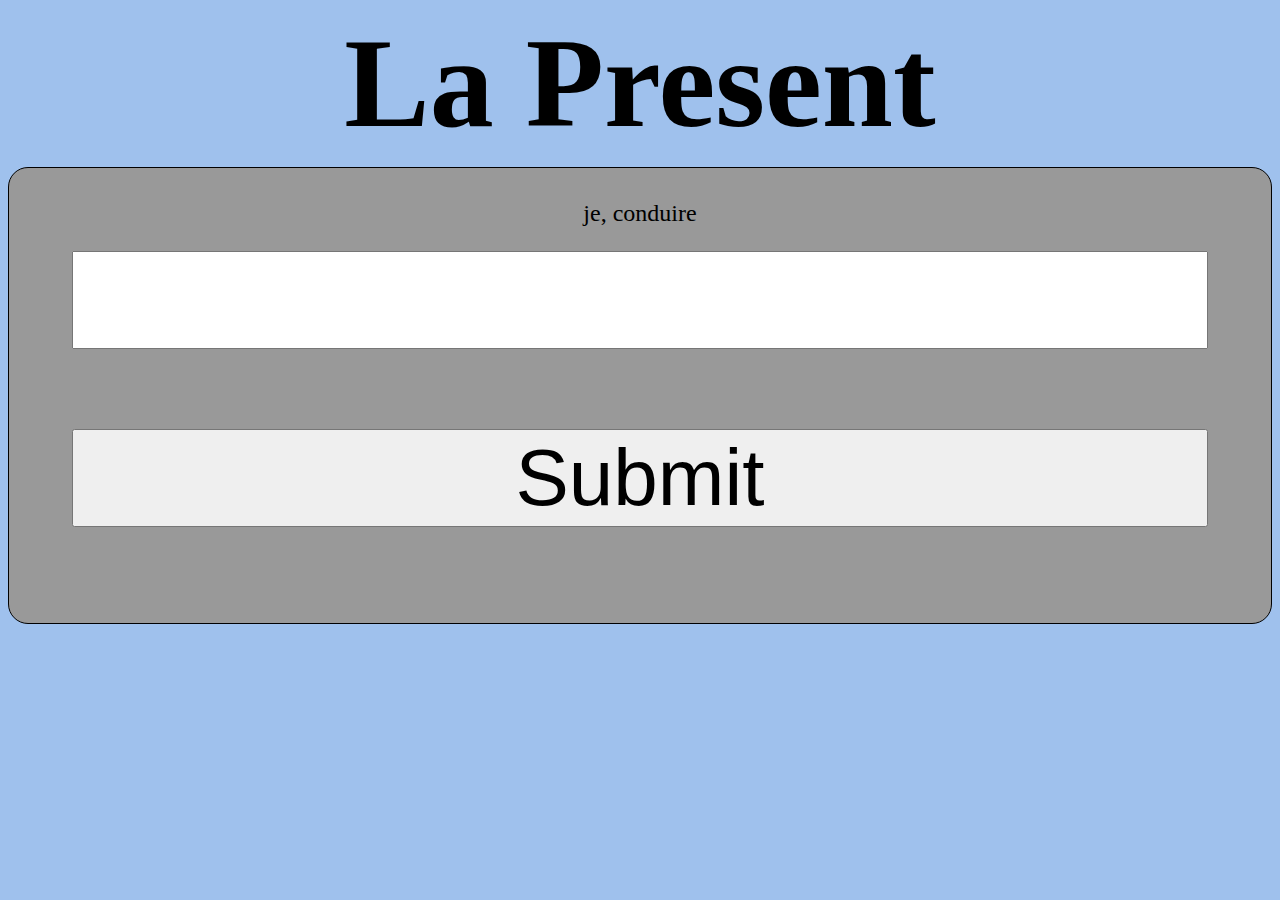
<file: base.html>
<html>
	<head>
		<meta http-equiv="content-type" content="text/html;charset=utf-8" />
		<title>Niveau 1, Mot 5</title>
		<script src="main.js"></script>
		<script src="jquery.js"></script>
		<link rel="stylesheet" type="text/css" href="style.css">
	</head>
	<body>
		<div id="topbar">
			<div id="underline">
				<h1 id="score">La Present</h1>
			</div>
		</div>
		<div id="input">
			<p id="question">je, conduire</p>
			<form action="">
				<input id="text" type="text">
				<input id="button" type="submit">
			</form>
		</div>
	</body>
</html>
</file>
<file: style.css>
/*body {
	margin: 0;
	background-color: #DBCD8F;
}

#topbar {
	margin-left: 12%;
	margin-right: 12%;
	height: 65px;
}
sadfs
#input{
	margin:12%;
	margin-top: 5px;
	border-top-style: solid;
	border-width: 2px;
	border-color: #474747;
}

.option {
	margin-top: 16;
	margin-bottom: 0;
	width: 100%;
	padding: 0;
}

h1 {
	font-size: 200%;
	padding-top: 10px;
	text-align: center;
	margin-bottom: 0;
}

form {
	width: 80%;
	margin-left: auto;
	margin-right: auto;
}

p {
	text-align: center;
}

#text {
	height: 24px;
	width: 100%;
	padding: 0;
}*/

#input {
	background-color: #999;
	margin: 0;
	padding-bottom: 1em;
	padding-top: 2em;
	margin-left: 0;
	margin-right: 0;
    /*height: 200;*/
    border: 1px;
    border-radius: 20px;
    border-color: #000;
    border-style: solid;
}

#all {
    border: 1px;
    border-radius: 20px;
    border-color: #000;
    border-style: solid;
	margin: 4%;
    background-color: #CCC;
}

body {
	background-color: #9FC1ED;
}

p {
	font-size: 150%;
	text-align: center;
	margin: 0;
	margin-bottom: 1em;
}

h1 {
	font-size: 800%;
	text-align: center;
	margin-bottom: 10;
	margin-top: 10;
}

/* Only one input per row */
select, input, button, progress {
	display: block;
	margin-bottom: 1em;
	font-size: 500%;
	width: 90%;
	margin-left: 5%;
	margin-right: auto;
	/*background-color: #FFF;*/
}

progress[value]::-webkit-progress-bar {
  background-color: #eee;
  border-radius: 2px;
  box-shadow: 0 2px 5px rgba(0, 0, 0, 0.25) inset;
}

@media (max-width : 300px) {
h1 {font-size: 220%}
}
</file>
